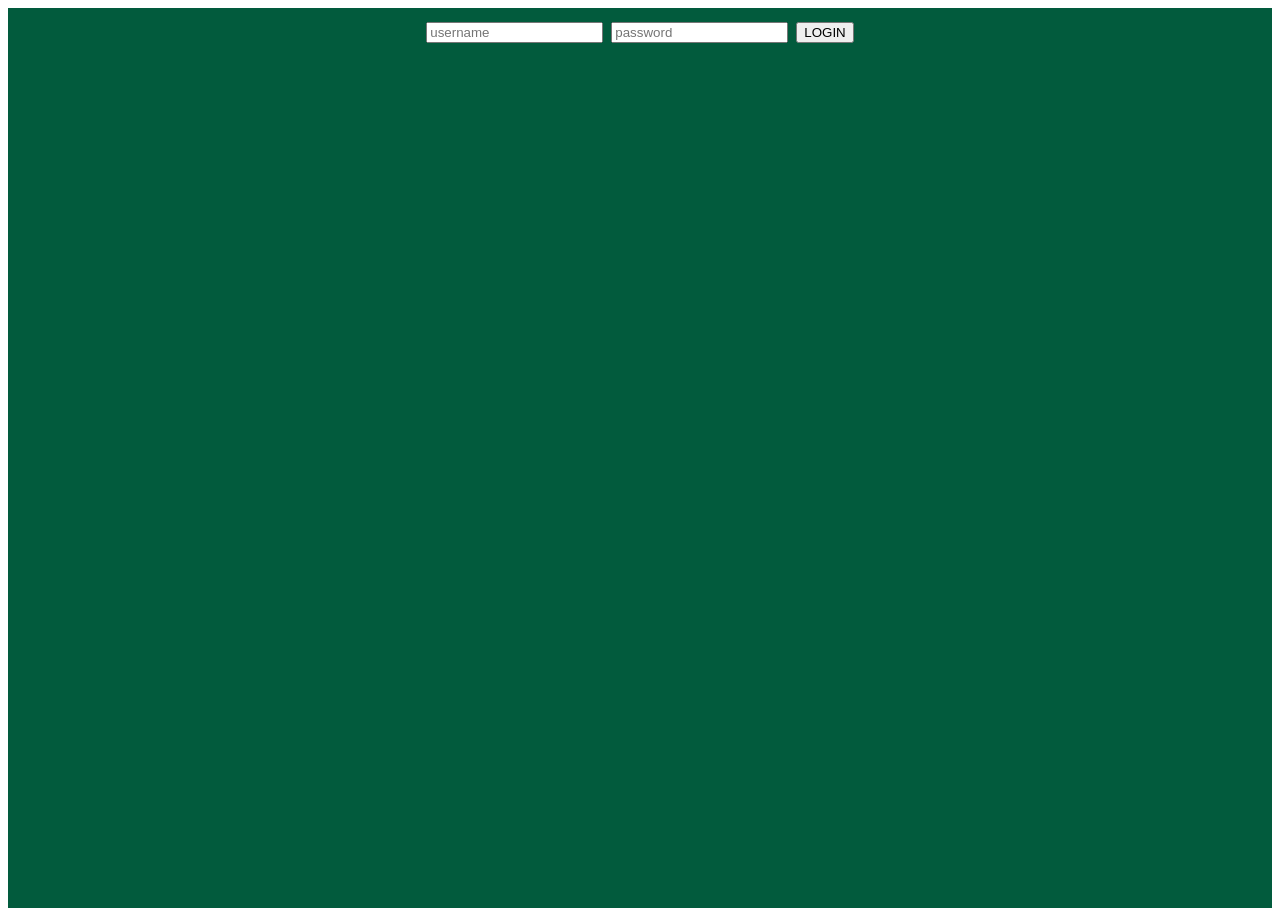
<file: cuy sesi 5/index.html>
<html>

<head></head>

<style>
    #root {
        background-color: rgb(2, 91, 61);
        color: whitesmoke;
        font-size: 2em;
        text-align: center;
        height: 100vh;
    }
</style>

<body>
    <!-- ini konten kita -->
    <div id="root">
        <input type="text" placeholder="username" id="usernameInput" />
        <input type="password" placeholder="password" id="passwordInput" />
        <button onclick="onLogin()" id="loginButton">LOGIN</button>
        <button onclick="onLogout()" id="logoutButton">LOGOUT</button>
        <br />
        <h1 id="admin">LOGIN SEBAGAI ADMIN</h1>
        <h1 id="wife">LOGIN SEBAGAI MY BINI</h1>
    </div>

    <script type="application/javascript">

        let usernameInput = document.getElementById('usernameInput');
        let passwordInput = document.getElementById('passwordInput');
        let loginButton = document.getElementById('loginButton');
        let logoutButton = document.getElementById('logoutButton');
        let admin = document.getElementById('admin');
        let wife = document.getElementById('wife');

        admin.style.display = "none";
        wife.style.display = "none";
        logoutButton.style.display = "none";

        function onLogin() {
            localStorage.setItem("username", usernameInput.value);
            logoutButton.style.display = "block";

            if (usernameInput.value == "admin" && passwordInput.value == "admin123") {
                
                localStorage.setItem("role", "admin");
                usernameInput.style.display = "none"
                passwordInput.style.display = "none"
                loginButton.style.display = "none"
                admin.style.display = "block";
                wife.style.display = "none";
            } else {
                
                localStorage.setItem("role", "wife");
                usernameInput.style.display = "none"
                passwordInput.style.display = "none"
                loginButton.style.display = "none"
                wife.style.display = "block";
                admin.style.display = "none";
            }
        }

        if (localStorage.getItem('username')) {
            usernameInput.style.display = "none"
            passwordInput.style.display = "none"
            loginButton.style.display = "none"
            logoutButton.style.display = "block"
            if (localStorage.getItem('role') == "admin") {
                admin.style.display = "block";
                wife.style.display = "none";
            } else {
                admin.style.display = "none";
                wife.style.display = "block";
            }
        }

        function onLogout() {
            localStorage.clear();
            location.reload();  
        }
        // const myName = "amattttt"
        // const myHoby = "ngodingg"
        // let root = document.getElementById('root');
        // root.textContent = myName + ' ' + myHoby;
        // root.style.backgroundColor = "brown";
        // root.style.color = "white";
        // root.style.fontSize = "2em";
        // root.style.textAlign = "center";
        // root.style.height = "100vh";

    </script>
</body>

</html>
</file>
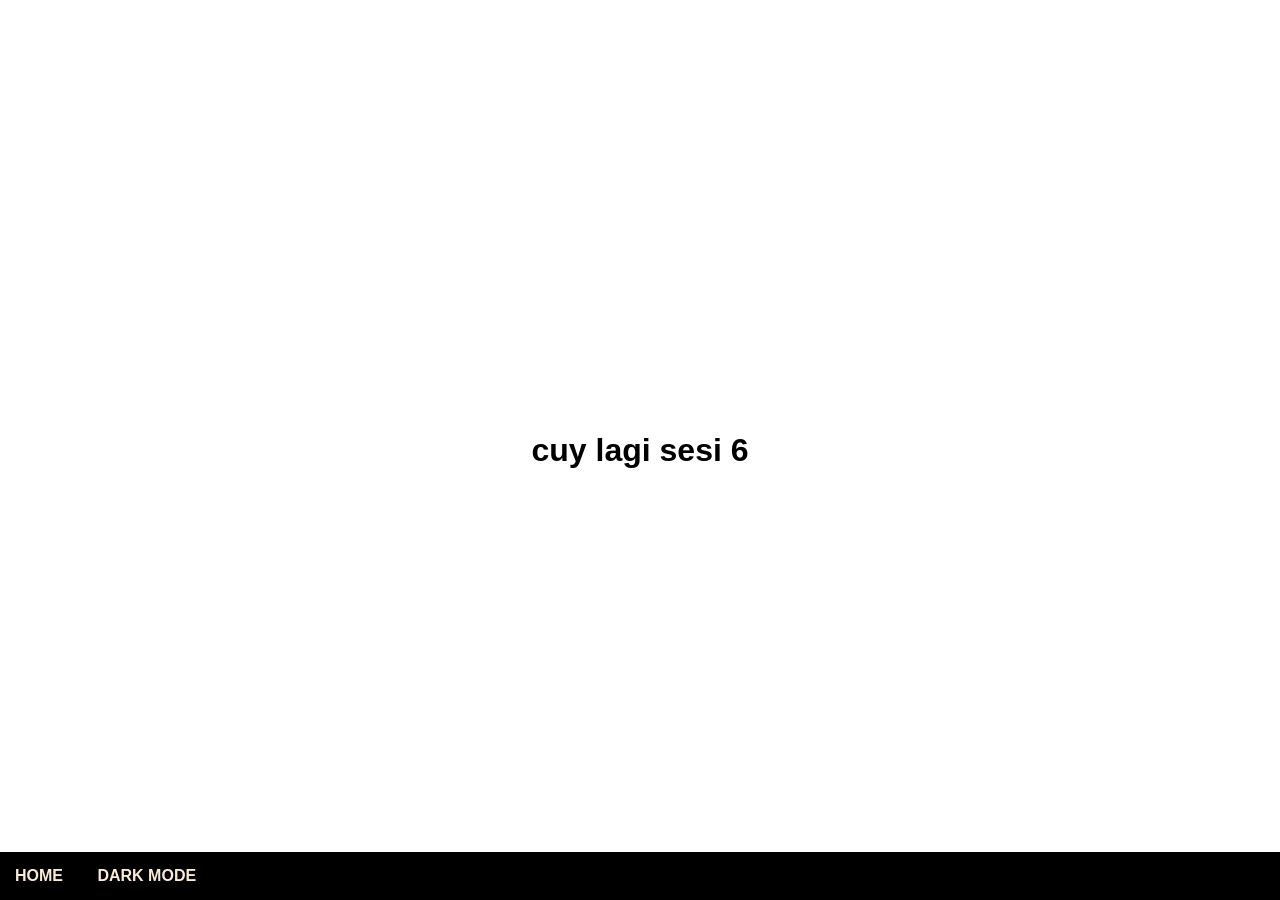
<file: cuy sesi 6/index.html>
<!DOCTYPE html>
<html lang="en">
<head>
    <meta charset="UTF-8">
    <meta name="viewport" content="width=device-width, initial-scale=1.0">
    <link href="style.css" rel="stylesheet" />
    <title>CUY UNIVERSITY SESI 6</title>
</head>
<body>
    <div class="container">
        <nav>
            <a onclick="reRender()" id="home">HOME</a>
            <a onclick="darkMode()" id="mode">DARK MODE</a>
        </nav>
        <h1>cuy lagi sesi 6</h1>
        <p class="info" id="info"></p>
    </div>


    <!-- funtion script -->
    <script>
        let body = document.body;
        let info = document.getElementById("info");
        let mode = document.getElementById("mode");
        let home = document.getElementById("home");

        const darkLimit = 5;
        let darkCounter = 0;
        let darkRemainingLeft;

        function darkMode() {
            if(darkRemainingLeft == 0){
                info.textContent = "JATAH DARK MODE ANDA SUDAH HABIS";
                mode.style.display = "none";
                home.textContent = "RESTART";
                return;
            }
            
            darkCounter += 1;
            darkRemainingLeft = darkLimit - darkCounter;
            //render ke info element
            info.textContent = `Dark mode terpakai ${darkCounter}x, tersisa ${darkRemainingLeft}`
            body.classList.toggle("dark");

            let Mode = body.classList.contains("dark");
            if(Mode){
                mode.textContent = "LIGHT MODE";
            }else{
                mode.textContent = "DARK MODE";
            }
        }

        function reRender() {
            location.reload();
        }
    </script>
</body>
</html>
</file>
<file: cuy sesi 6/style.css>
*, html, body {
    margin: 0;
    padding: 0;
}

body {
    font-family: Arial, Helvetica, sans-serif;
    background-color: white;
    color: black;
}

.dark {
    background-color: black;
    color: white;
}

.container {
    display: flex;
    justify-content: center;
    align-items: center;
    width: 100%;
    height: 100vh;
}


nav {
    position: fixed;
    bottom: 0;
    background-color: black;
    width: 100%;
    padding: 15px;
}

nav a {
    color: antiquewhite;
    padding: 15px;
    text-decoration: none;
    font-weight: 700;
}

nav a:hover {
    background-color: dimgrey;
    cursor: pointer;
    transition: background-color .3s ease-in-out
}

.info {
    display: flex;
    justify-content:center;
    align-items: center;
    position: absolute;
    top: 10%;
    font-size: 16px;
    font-weight: 700;
    animation: jedagJedug .5s infinite;
}

@keyframes jedagJedug {
    0% {
        font-size: 16px;
    }

    50% {
        font-size: 18px;
    }

    100% {
        font-size: 16px;
    }
}
</file>
